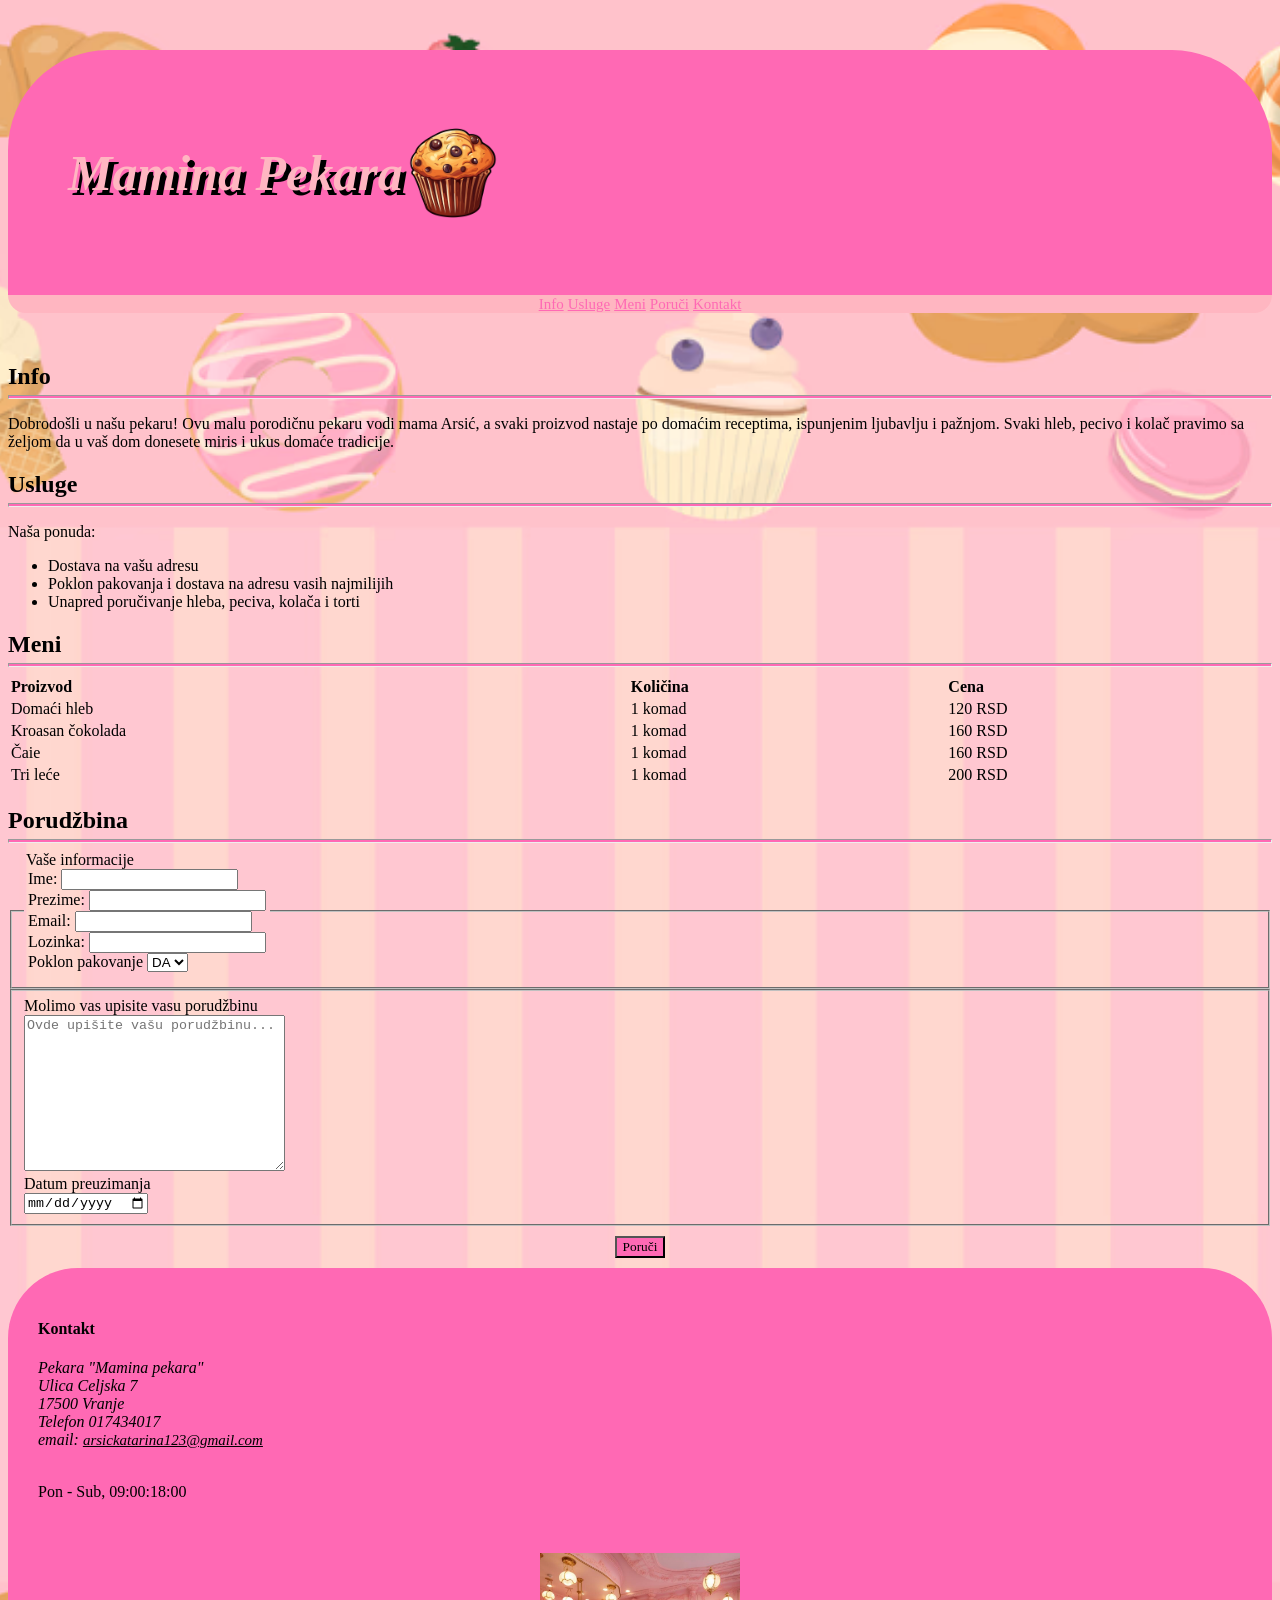
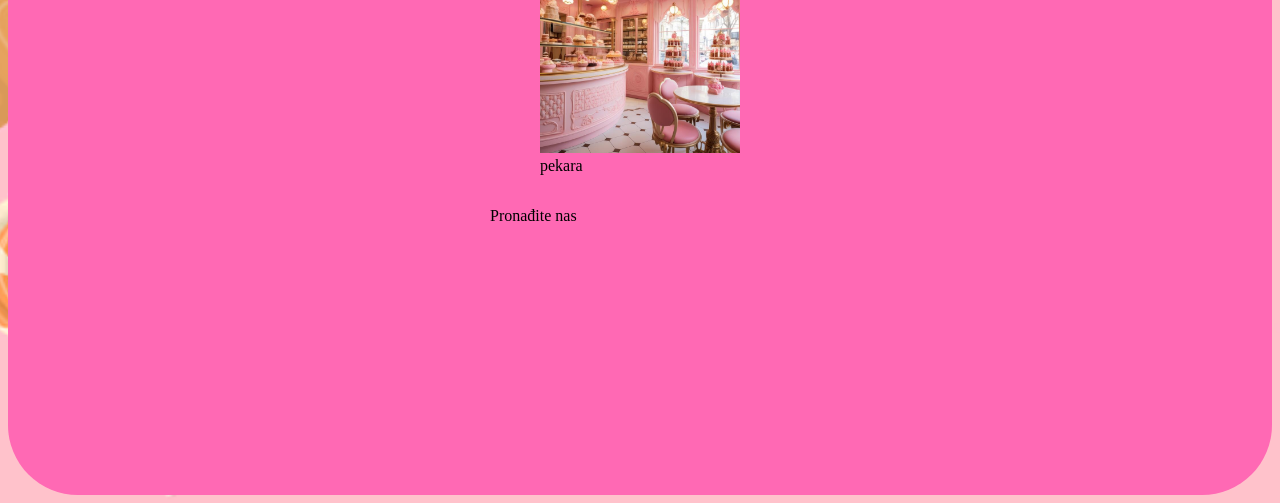
<file: index.html>
<!DOCTYPE html>
<html>
<head>
	<meta charset="utf-8">
	<meta name="viewport" content="width=device-width, initial-scale=1">
	<title>mama pek</title>
	<link rel="stylesheet" href="assignment2.css">	
</head>
<body>
	<header>
		<h1 style="color: lightpink; font-family: 'Comic Sans MS', cursive; font-size: 50px ; text-align: center; "><i>Mamina Pekara</i></h1>
		<img src="muffin.png" width="100" height="auto" align="right">

</header>
<nav>
	<ul class="ul">
		<li class="navigacija"><a href="#I">Info</a></li>
		<li class="navigacija"><a href="#U">Usluge</a></li>
		<li class="navigacija"><a href="#M">Meni</a></li>
		<li class="navigacija"><a href="#P">Poruči</a></li>
		<li class="navigacija"><a href="#K">Kontakt</a></li>
	</ul>
</nav>
<main>
	<h2 id="I" style="font-family: 'Comic Sans MS', cursive;">Info</h2>
	<hr>
	<p style="font-family: 'Comic Sans MS', cursive;">    Dobrodošli u našu pekaru! Ovu malu porodičnu pekaru vodi mama Arsić, 
    a svaki proizvod nastaje po domaćim receptima, ispunjenim ljubavlju i pažnjom. 
    Svaki hleb, pecivo i kolač pravimo sa željom da u vaš dom donesete miris i ukus domaće tradicije.</p>

	<h2 id="U" style="font-family: 'Comic Sans MS', cursive;">Usluge</h2>
	<hr>
	<p style="font-family: 'Comic Sans MS', cursive;">Naša ponuda:</p>
		<ul>
			<li style="font-family: 'Comic Sans MS', cursive;">Dostava na vašu adresu</li>
			<li style="font-family: 'Comic Sans MS', cursive;">Poklon pakovanja i dostava na adresu vasih najmilijih</li>
			<li style="font-family: 'Comic Sans MS', cursive;">Unapred poručivanje hleba, peciva, kolača i torti</li>
		</ul> 

		<h2 id="M" style="font-family: 'Comic Sans MS', cursive;">Meni</h2>
		<hr>
		<table width="100%">
			<thead>
				<tr>
					<th style="text-align: left;">Proizvod</th>
					<th style="text-align: left;">Količina</th>
					<th style="text-align: left;">Cena</th>
				</tr>
			</thead>
			<tbody>
				<tr>
					<td>Domaći hleb</td>
					<td>1 komad</td>
					<td>120 RSD</td>	
				</tr>	
				<tr>
					<td>Kroasan čokolada</td>
					<td>1 komad</td>
					<td>160 RSD</td>	
				</tr>
				<tr>
					<td>Čaie</td>
					<td>1 komad</td>
					<td>160 RSD</td>	
				</tr>
				<tr>
					<td>Tri leće</td>
					<td>1 komad</td>
					<td>200 RSD</td>	
				</tr>
			</body>
		</table>

		<h2 id="P" style="font-family: 'Comic Sans MS', cursive;">Porudžbina</h2>
		<hr>

		<form>
			<fieldset>
		
			<legend>Vaše informacije<legend>
	
			<label for="name">Ime:</label>
			<input type="text" name="name" required>
			
			<br>
			
			<label for="Prezime">Prezime:</label>
			<input type="text" name="prezime" required>
			
			<br>

			<label for="email">Email:</label>
			<input type="email" name="email" required>

			<br>

			<label for="password">Lozinka:</label>
			<input type="password" name="password" required>

			<br>

			<label for="poklon">Poklon pakovanje</label>
			<select id="poklon" name="poklon">
				<option value="da">DA</option>
				<option value="ne">NE</option>
			</select>
			</fieldset>	
		</form>


		<form>
			<fieldset>
			<label>Molimo vas upisite vasu porudžbinu<label>
			
			<br>
			
			<textarea id="narudžbina" placeholder="Ovde upišite vašu porudžbinu..." rows="10" cols="30"></textarea>

			<br>

			<label for="date">Datum preuzimanja</label>
			<br>
			<input type="date" name="date" required>		
			</fieldset>
		</form>

		<button onclick="alert('Vaša porudžbina je prosleđena!')">Poruči</button>
</main>
<footer>
		<h4 id="K" style="font-family: 'Comic Sans MS', cursive;">Kontakt</h4>
		<address  style=" font-family: 'Comic Sans MS', cursive;">
		Pekara "Mamina pekara"<br>
		Ulica Celjska 7<br>
		17500 Vranje<br>
		Telefon 017434017<br>
		email: <a style=" color: black; font-family: 'Comic Sans MS', cursive;" href="mailto:arsickatarina123@gmail.com">arsickatarina123@gmail.com</a>
		</address>
		<br>
		<p> Pon - Sub, 09:00:18:00</p>
		<div>
		<figure>
			<img src="pink.jpeg" width="200">
			<figcaption style="font-family: 'Comic Sans MS', cursive;">pekara</figcaption>
		</figure>

		<figure>
			<figcaption style="font-family: 'Comic Sans MS', cursive;">Pronađite nas</figcaption>
			<iframe src="https://www.google.com/maps/embed?pb=!1m18!1m12!1m3!1d2939.770977674535!2d21.8965118!3d42.538919500000006!2m3!1f0!2f0!3f0!3m2!1i1024!2i768!4f13.1!3m3!1m2!1s0x13551fa268c3af57%3A0xe029a82437ce3fd4!2zQ2VsanNrYSA3LCDQktGA0LDRmtC1LCDQodGA0LHQuNGY0LA!5e0!3m2!1ssr!2ssi!4v1773441496000!5m2!1ssr!2ssi" width="250" height="200" style="border:0;" allowfullscreen="" loading="lazy" referrerpolicy="no-referrer-when-downgrade"></iframe>
		</figure>
	</div>

</footer>	

</body>
</html>
</file>
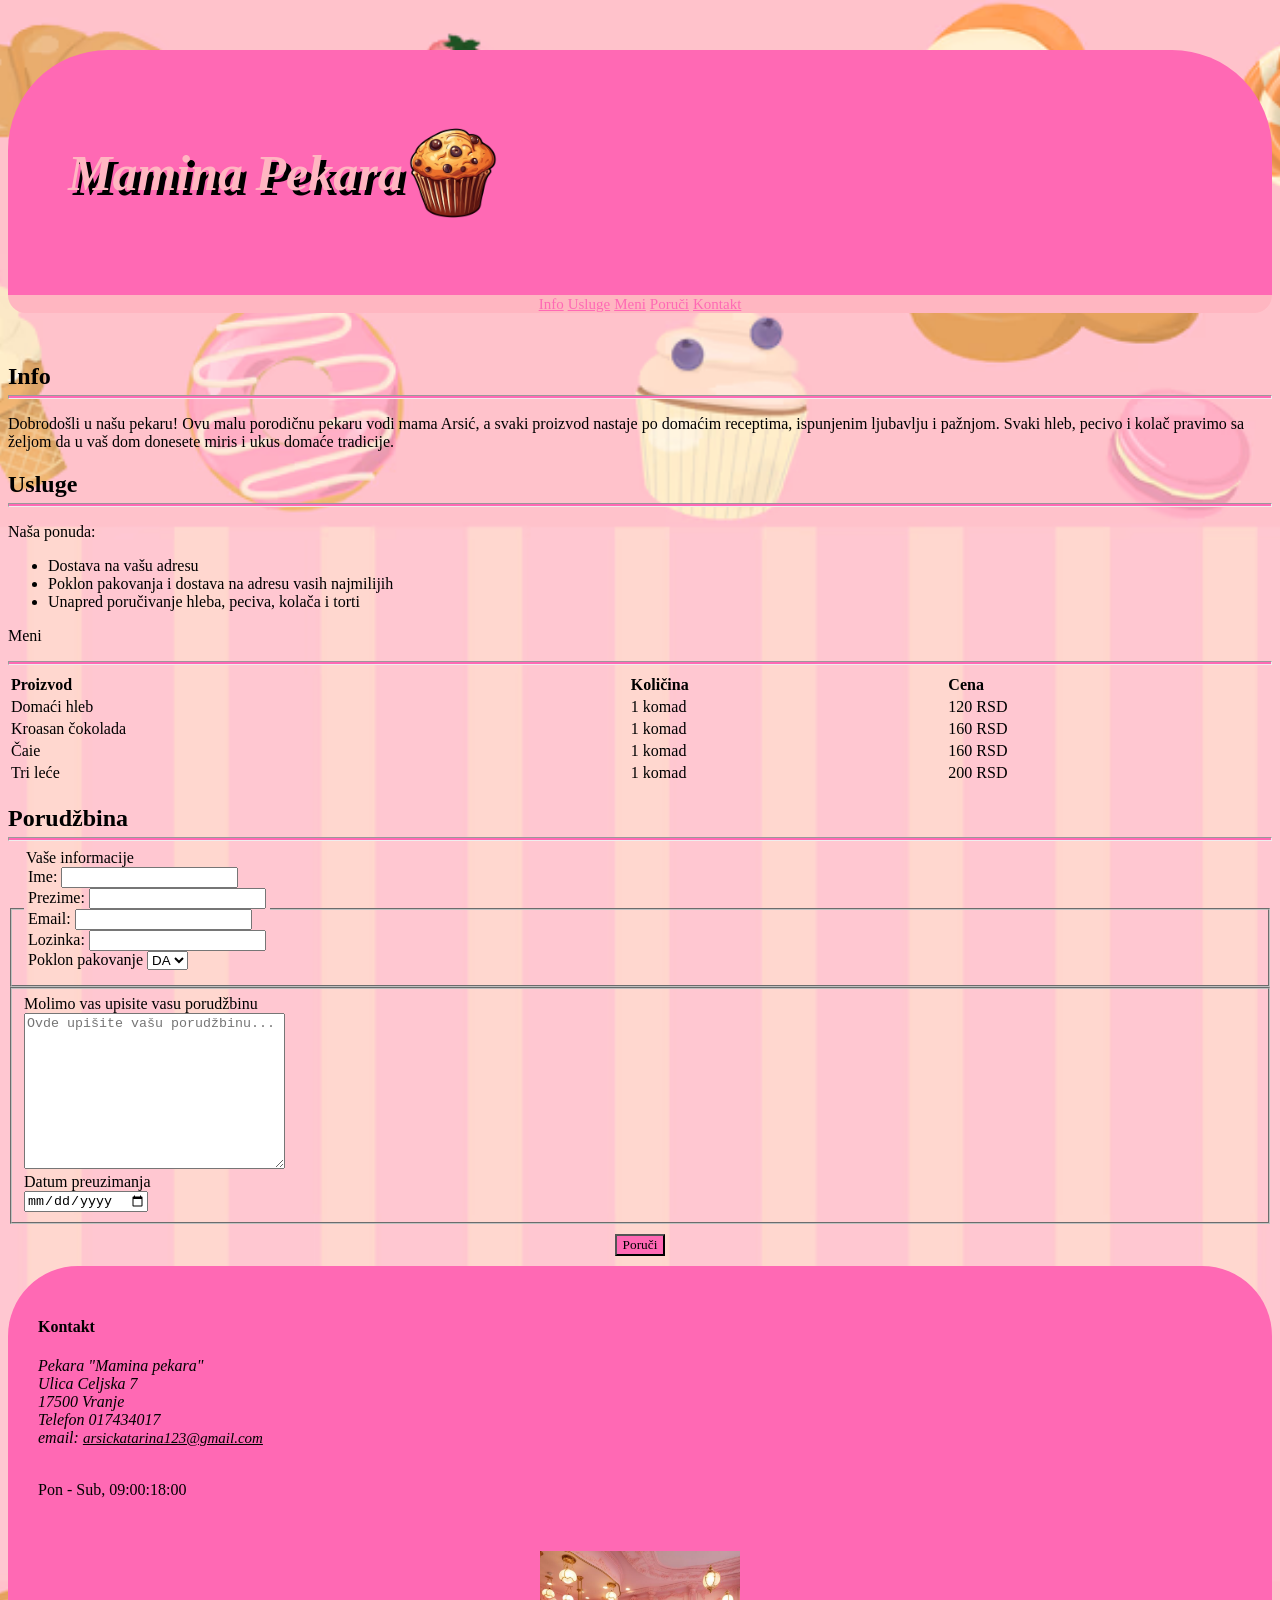
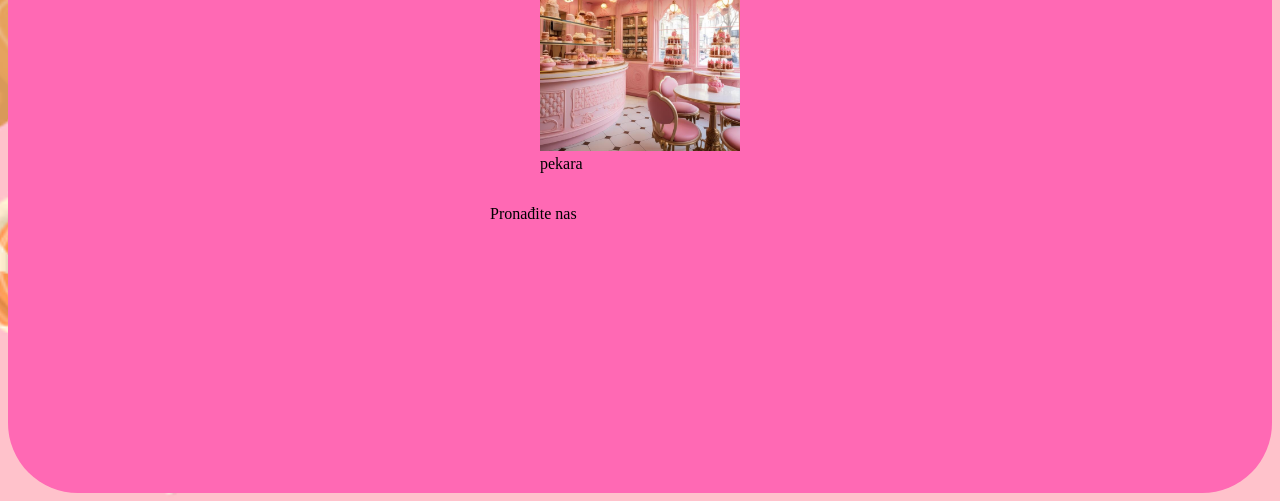
<file: assignment2.html>
<!DOCTYPE html>
<html>
<head>
	<meta charset="utf-8">
	<meta name="viewport" content="width=device-width, initial-scale=1">
	<title>mama pek</title>
	<link rel="stylesheet" href="assignment2.css">	
</head>
<body>
	<header>
		<h1 style="color: lightpink; font-family: 'Comic Sans MS', cursive; font-size: 50px ; text-align: center; "><i>Mamina Pekara</i></h1>
		<img src="muffin.png" width="100" height="auto" align="right">

</header>
<nav>
	<ul class="ul">
		<li class="navigacija"><a href="#I">Info</a></li>
		<li class="navigacija"><a href="#U">Usluge</a></li>
		<li class="navigacija"><a href="#M">Meni</a></li>
		<li class="navigacija"><a href="#P">Poruči</a></li>
		<li class="navigacija"><a href="#K">Kontakt</a></li>
	</ul>
</nav>
<main>
	<h2 style="font-family: 'Comic Sans MS', cursive;">Info</h2>
	<hr>
	<p id="I" style="font-family: 'Comic Sans MS', cursive;">    Dobrodošli u našu pekaru! Ovu malu porodičnu pekaru vodi mama Arsić, 
    a svaki proizvod nastaje po domaćim receptima, ispunjenim ljubavlju i pažnjom. 
    Svaki hleb, pecivo i kolač pravimo sa željom da u vaš dom donesete miris i ukus domaće tradicije.</p>

	<h2 style="font-family: 'Comic Sans MS', cursive;">Usluge</h2>
	<hr>
	<p id="U" style="font-family: 'Comic Sans MS', cursive;">Naša ponuda:</p>
		<ul>
			<li style="font-family: 'Comic Sans MS', cursive;">Dostava na vašu adresu</li>
			<li style="font-family: 'Comic Sans MS', cursive;">Poklon pakovanja i dostava na adresu vasih najmilijih</li>
			<li style="font-family: 'Comic Sans MS', cursive;">Unapred poručivanje hleba, peciva, kolača i torti</li>
		</ul> 

		<p id="M" style="font-family: 'Comic Sans MS', cursive;">Meni</p>
		<hr>
		<table width="100%">
			<thead>
				<tr>
					<th style="text-align: left;">Proizvod</th>
					<th style="text-align: left;">Količina</th>
					<th style="text-align: left;">Cena</th>
				</tr>
			</thead>
			<tbody>
				<tr>
					<td>Domaći hleb</td>
					<td>1 komad</td>
					<td>120 RSD</td>	
				</tr>	
				<tr>
					<td>Kroasan čokolada</td>
					<td>1 komad</td>
					<td>160 RSD</td>	
				</tr>
				<tr>
					<td>Čaie</td>
					<td>1 komad</td>
					<td>160 RSD</td>	
				</tr>
				<tr>
					<td>Tri leće</td>
					<td>1 komad</td>
					<td>200 RSD</td>	
				</tr>
			</body>
		</table>

		<h2 id="P" style="font-family: 'Comic Sans MS', cursive;">Porudžbina</h2>
		<hr>

		<form>
			<fieldset>
		
			<legend>Vaše informacije<legend>
	
			<label for="name">Ime:</label>
			<input type="text" name="name" required>
			
			<br>
			
			<label for="Prezime">Prezime:</label>
			<input type="text" name="prezime" required>
			
			<br>

			<label for="email">Email:</label>
			<input type="email" name="email" required>

			<br>

			<label for="password">Lozinka:</label>
			<input type="password" name="password" required>

			<br>

			<label for="poklon">Poklon pakovanje</label>
			<select id="poklon" name="poklon">
				<option value="da">DA</option>
				<option value="ne">NE</option>
			</select>
			</fieldset>	
		</form>


		<form>
			<fieldset>
			<label>Molimo vas upisite vasu porudžbinu<label>
			
			<br>
			
			<textarea id="narudžbina" placeholder="Ovde upišite vašu porudžbinu..." rows="10" cols="30"></textarea>

			<br>

			<label for="date">Datum preuzimanja</label>
			<br>
			<input type="date" name="date" required>		
			</fieldset>
		</form>

		<button onclick="alert('Vaša porudžbina je prosleđena!')">Poruči</button>
</main>
<footer>
		<h4 style="font-family: 'Comic Sans MS', cursive;">Kontakt</h4>
		<address  style=" font-family: 'Comic Sans MS', cursive;">
		Pekara "Mamina pekara"<br>
		Ulica Celjska 7<br>
		17500 Vranje<br>
		Telefon 017434017<br>
		email: <a style=" color: black; font-family: 'Comic Sans MS', cursive;" href="mailto:arsickatarina123@gmail.com">arsickatarina123@gmail.com</a>
		</address>
		<br>
		<p> Pon - Sub, 09:00:18:00</p>
		<div>
		<figure>
			<img src="pink.jpeg" width="200">
			<figcaption style="font-family: 'Comic Sans MS', cursive;">pekara</figcaption>
		</figure>

		<figure>
			<figcaption style="font-family: 'Comic Sans MS', cursive;">Pronađite nas</figcaption>
			<iframe src="https://www.google.com/maps/embed?pb=!1m18!1m12!1m3!1d2939.770977674535!2d21.8965118!3d42.538919500000006!2m3!1f0!2f0!3f0!3m2!1i1024!2i768!4f13.1!3m3!1m2!1s0x13551fa268c3af57%3A0xe029a82437ce3fd4!2zQ2VsanNrYSA3LCDQktGA0LDRmtC1LCDQodGA0LHQuNGY0LA!5e0!3m2!1ssr!2ssi!4v1773441496000!5m2!1ssr!2ssi" width="250" height="200" style="border:0;" allowfullscreen="" loading="lazy" referrerpolicy="no-referrer-when-downgrade"></iframe>
		</figure>
	</div>

</footer>	

</body>
</html>
</file>
<file: assignment2.css>
body {background-image: url('bakery.png');
		background-size: cover;
  		background-position: center;
	    background-repeat: no-repeat;

}



header {
	background-color: hotpink;
	margin-bottom: 0px;
	margin-top: 50px;
	padding: 60px;
	border-top-left-radius: 100px;
	border-top-right-radius: 100px;
	align-items: center;
	display: flex;
}
h1  {
	text-shadow: 5px 5px black;
}
.ul {background: lightpink;
	margin-top: 0px;
	margin-bottom: 50px;
	padding: 0px;

	border-bottom-left-radius: 80px;
	border-bottom-right-radius: 80px;
	text-align: center;
	
}
p {font-family: 'Comic Sans MS', cursive;
}
.navigacija {display: inline;
	font-family: 'Comic Sans MS', cursive;
}

a {color: hotpink;
	font-size: 15px}
hr {margin-top: 5px;
	background-color: hotpink;
	height: 2px
}
h2 {margin-bottom: 5px}

table {
	font-family: 'Comic Sans MS', cursive;
}
footer {background-color: hotpink;
		border-radius: 70px; 
		padding: 30px;
	}

form {
	font-family: 'Comic Sans MS', cursive;
}

button {
	display: block;
	background-color: hotpink;
	font-family: 'Comic Sans MS', cursive;
	margin: 10px auto;
}
div {
	display: flex;
	flex-direction: column;
	align-items: center;
	padding: 20px;
}
iframe {
	width: 100%;
	max-width: 300px;
	height: 200px;
}
</file>
